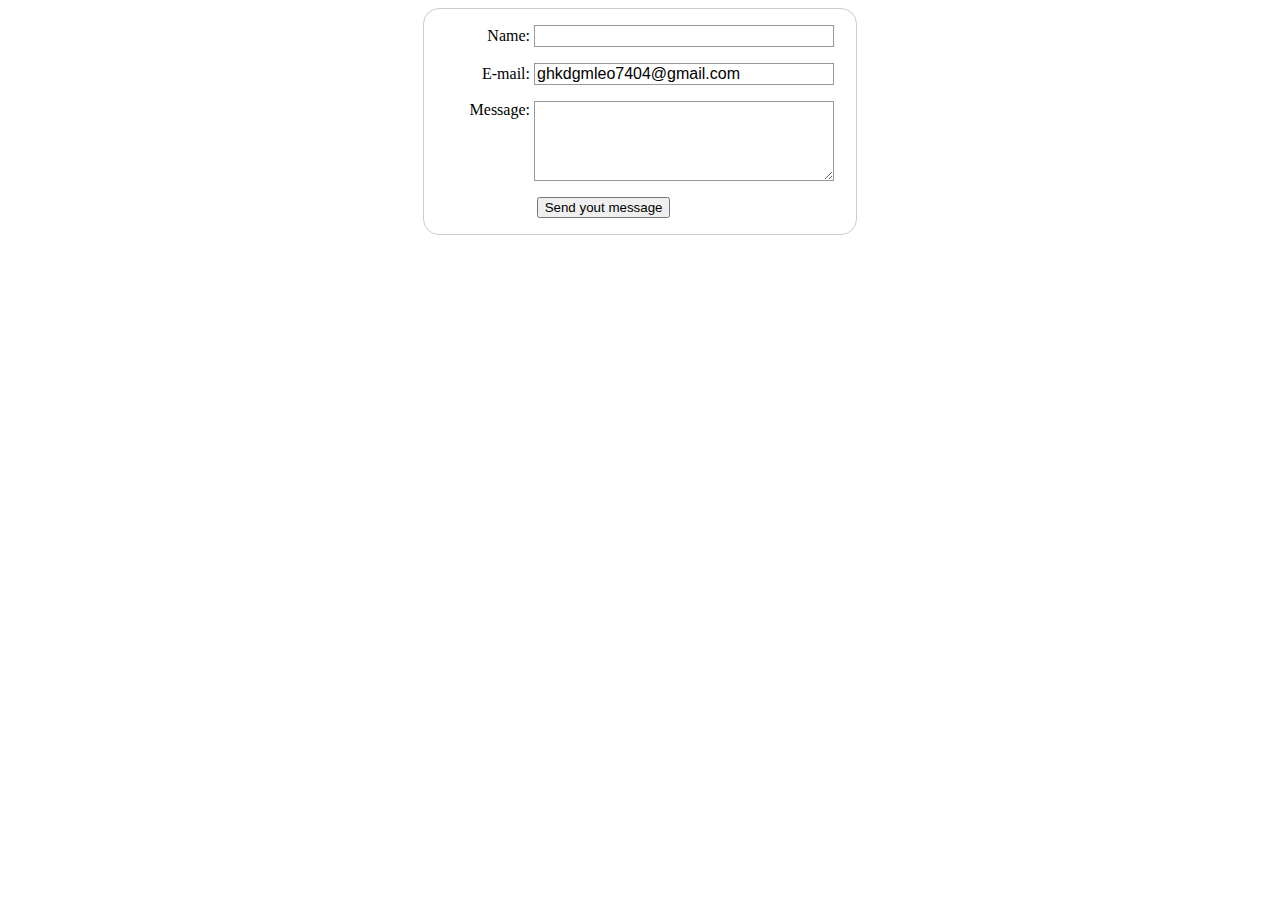
<file: login.html>
<!DOCTYPE html>
<html lang="en">
<head>
    <meta charset="UTF-8">
    <meta name="viewport" content="width=device-width, initial-scale=1.0">
    <title>Document</title>
    <link rel="stylesheet" href="login.css">
</head>
<body>
    <form action="/my-handling-form-page" method="post">
        <div>
            <label for="name">Name:</label>
            <input type="text" id="name"  name="user_name" />
        </div>
        <div>
            <label for="mail">E-mail:</label>
            <input type="email" id="mail"  name="user_email" value="ghkdgmleo7404@gmail.com"/>
        </div>
        <div>
            <label for="msg">Message:</label>
            <textarea id="msg" name="user_message"></textarea>
        </div>

        <div class="button">
            <button type="submit">Send yout message</button>
        </div>
    </form>
</body>
</html>
</file>
<file: login.css>
form {
    margin: 0 auto;
    width: 400px;

    /* outline */
    padding: 1em;
    border: 1px solid #CCC;
    border-radius: 1em;
}

/* amazing! */
form div + div {
    margin-top: 1em;
}

label {
    display: inline-block;
    width: 90px;
    text-align: right;
}

input, textarea {
    font: 1em sans-serif;

    /* To give the same size to all text field */
    width: 300px;
    -moz-box-sizing: border-box;
    box-sizing: border-box;

    /* To harmonize the look & feel of text field border */
    border: 1px solid #999;
}

input:focus, textarea:focus {
    /* To give a little highlight on active elements */
    border-color: #000;
}

textarea {
    vertical-align: top;

    height: 5em;

    /*  To allow users to resize any textarea vertically 
        It does not work on every browers */
    resize: vertical;
}

.button {
    padding-left: 90px;
}

button {
    margin-left: .5em;
}
</file>
